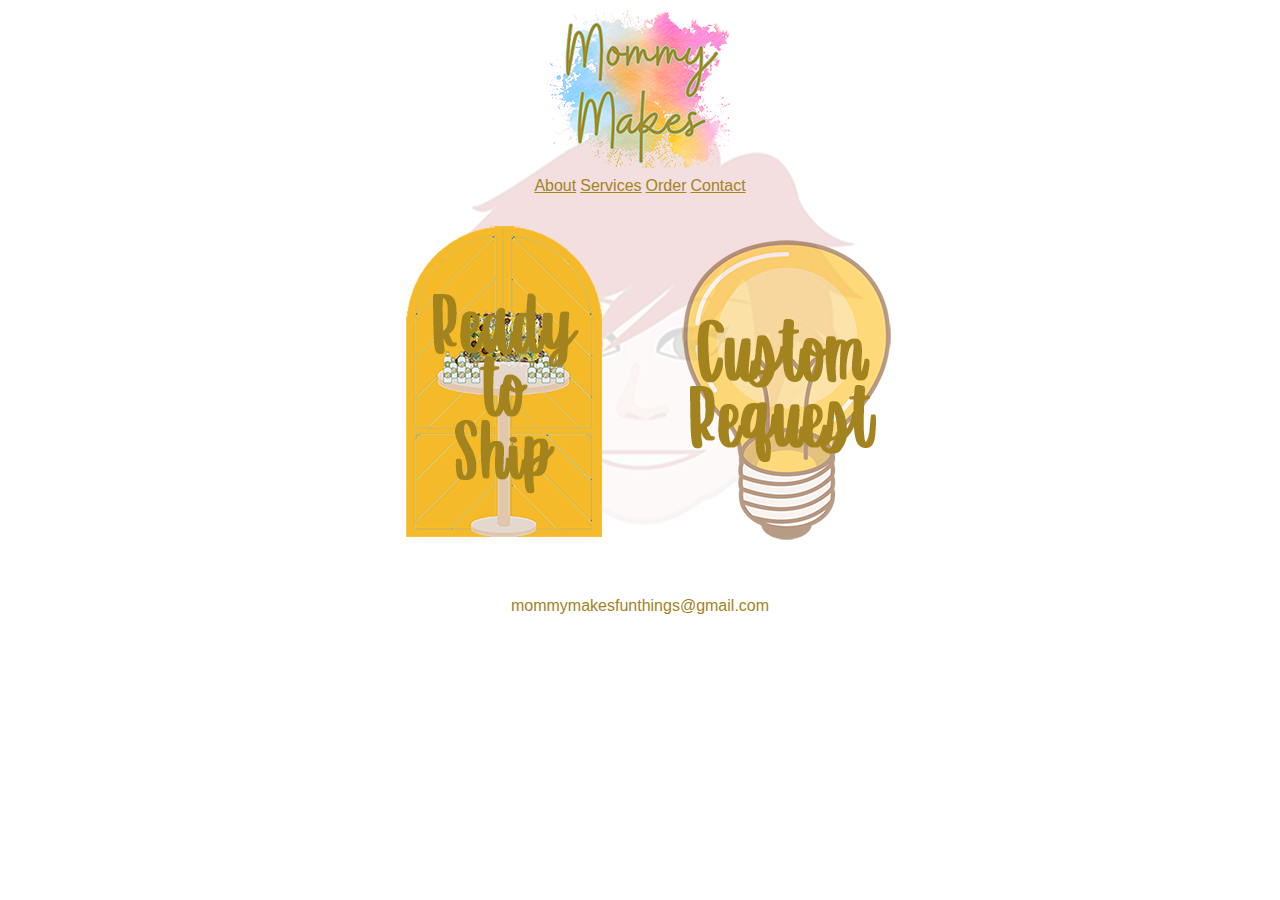
<file: order.html>
<!doctype html>
<html>
<head>
<meta charset="utf-8">
<title>Final Project</title>

<link href="main.css" type="text/css" rel="stylesheet">
</head>

<body>
	<header><a href="index.html"><img src="images/Mommy Makes.png" alt="Mommy Makes Logo"></a></header>
	<br>
	<br>
	<br>
	
	<nav >
		<ul>
			
		<li><a href="about.html">About</a></li>
		<li><a href="services.html">Services</a></li>
		<li><a href="order.html">Order</a></li>
		<li><a href="contact.html">Contact</a></li>
		</ul>	
		
	</nav>

	<div class="flex-container">
	<div class="stack section_4"><img src="images/readytoship.png" alt="Be Smitten Not Bitten wedding sign atop table"></div>
	<div class="stack section_4"><img src="images/customrequest.png" alt="Image of lightbulb"></div>

		
	
	
	


    </div>
	
	
	<br>
	<br>
	
	


	
	
<footer>mommymakesfunthings@gmail.com</footer>
</body>
</html>
</file>
<file: main.css>
@charset "utf-8";
/* CSS Document */

	* {
    box-sizing: border-box;}

body {
	background-color: #E7E5D4;
	background: url("images/background.png") no-repeat;
	background-position: center	
	}

.container{
		width:1020px;
		margin:0 auto;
	}
.flex-container {
  display: flex;
  flex-flow: wrap;

}


.flex-container > div {

  margin: 10px;
  font-size: 18px;
  padding: 0 10px 0 10px;

}
	

.stack > div {
		flex-direction:column;
		padding:5px;
}

.section_1 {
    flex-grow: 3;
	justify-content: center;

}
	
.section_2 {
    flex-grow: 2;
	justify-content: center;
	align-content: center

}

.section_3 {
    flex-grow: 2;
	justify-content: center;
	align-content: center

}

.makeMeStack > div {
		flex-direction:row;
		padding:20px;
	}
	



@media (max-width: 1019px){
		.container{width:90%;}
		
		.makeMeStack{
			flex:100%;
		}
}

#box {
	width: 900px;
	margin: 0 auto;
}

header {
	width: 100%;
	height: 100px;
	text-align: center;
}

nav{
  	width:100%;
  	height:30px;
	margin:10px 0 10px 0;
	padding-top: 5px;
	text-align: center;
}

nav ul {
	list-style-type: none;
	margin: 0;
	padding: 0;
}

nav li {
	font-family: 'Roboto', sans-serif;
	color: #A3831D;
	display: inline
}
	
nav a {
	font-family: 'Roboto', sans-serif;
	font-weight: 400;
	font-style: normal;
	color: #A3831D;
}

nav a:hover {
	color: #0D5435;
}

nav a:active {
	text-decoration: underline;
}
p {
	
	font-family: 'Roboto', sans-serif;
	color: #A3831D;
}

footer {
	text-align: center;
	clear: both;
	font-family: 'Roboto', sans-serif;
	color: #A3831D;
	font-weight: 400;
	font-style: normal;
	width:100%;
	height:25px;
}

div {
	font-family: 'Roboto', sans-serif;
	color: #A3831D;
	font-size: 18px;
	text-align: center;
	justify-content: center
}
</file>
